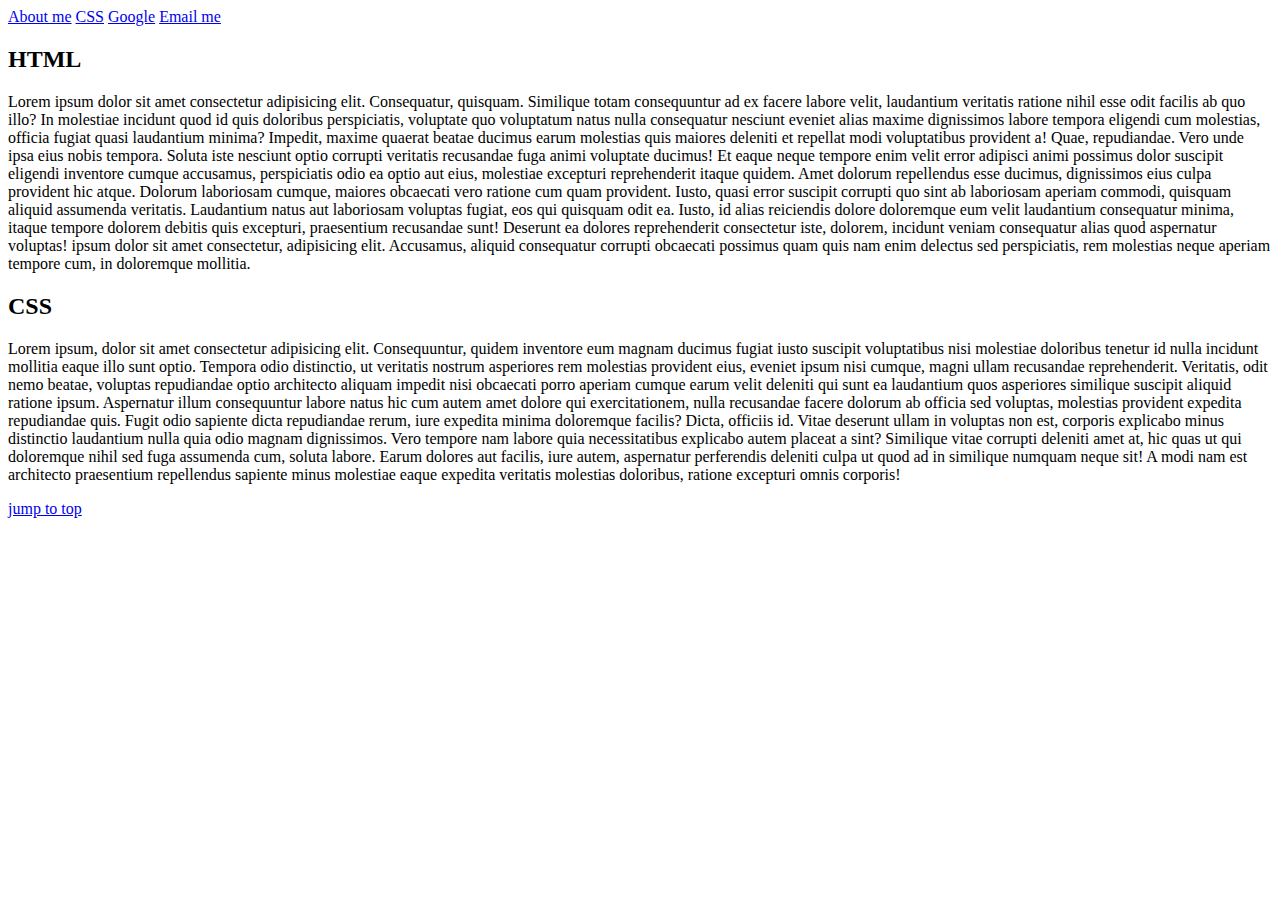
<file: index.html>
<body>
    <a href="company/about.html">About me</a>
    <a href="#section-css">CSS</a>
    <a href="https://google.com" target="_blank">Google</a>
    <a href="mailto:vidyayuva@gmail.com">Email me</a>
    <h2>HTML</h2>
    <p>Lorem ipsum dolor sit amet consectetur adipisicing elit. Consequatur, quisquam. Similique totam consequuntur ad ex facere labore velit, laudantium veritatis ratione nihil esse odit facilis ab quo illo? In molestiae incidunt quod id quis doloribus perspiciatis, voluptate quo voluptatum natus nulla consequatur nesciunt eveniet alias maxime dignissimos labore tempora eligendi cum molestias, officia fugiat quasi laudantium minima? Impedit, maxime quaerat beatae ducimus earum molestias quis maiores deleniti et repellat modi voluptatibus provident a! Quae, repudiandae. Vero unde ipsa eius nobis tempora. Soluta iste nesciunt optio corrupti veritatis recusandae fuga animi voluptate ducimus! Et eaque neque tempore enim velit error adipisci animi possimus dolor suscipit eligendi inventore cumque accusamus, perspiciatis odio ea optio aut eius, molestiae excepturi reprehenderit itaque quidem. Amet dolorum repellendus esse ducimus, dignissimos eius culpa provident hic atque. Dolorum laboriosam cumque, maiores obcaecati vero ratione cum quam provident. Iusto, quasi error suscipit corrupti quo sint ab laboriosam aperiam commodi, quisquam aliquid assumenda veritatis. Laudantium natus aut laboriosam voluptas fugiat, eos qui quisquam odit ea. Iusto, id alias reiciendis dolore doloremque eum velit laudantium consequatur minima, itaque tempore dolorem debitis quis excepturi, praesentium recusandae sunt! Deserunt ea dolores reprehenderit consectetur iste, dolorem, incidunt veniam consequatur alias quod aspernatur voluptas! ipsum dolor sit amet consectetur, adipisicing elit. Accusamus, aliquid consequatur corrupti obcaecati possimus quam quis nam enim delectus sed perspiciatis, rem molestias neque aperiam tempore cum, in doloremque mollitia.</p> 

    <h2 id="section-css">CSS</h2>
    <p>Lorem ipsum, dolor sit amet consectetur adipisicing elit. Consequuntur, quidem inventore eum magnam ducimus fugiat iusto suscipit voluptatibus nisi molestiae doloribus tenetur id nulla incidunt mollitia eaque illo sunt optio. Tempora odio distinctio, ut veritatis nostrum asperiores rem molestias provident eius, eveniet ipsum nisi cumque, magni ullam recusandae reprehenderit. Veritatis, odit nemo beatae, voluptas repudiandae optio architecto aliquam impedit nisi obcaecati porro aperiam cumque earum velit deleniti qui sunt ea laudantium quos asperiores similique suscipit aliquid ratione ipsum. Aspernatur illum consequuntur labore natus hic cum autem amet dolore qui exercitationem, nulla recusandae facere dolorum ab officia sed voluptas, molestias provident expedita repudiandae quis. Fugit odio sapiente dicta repudiandae rerum, iure expedita minima doloremque facilis? Dicta, officiis id. Vitae deserunt ullam in voluptas non est, corporis explicabo minus distinctio laudantium nulla quia odio magnam dignissimos. Vero tempore nam labore quia necessitatibus explicabo autem placeat a sint? Similique vitae corrupti deleniti amet at, hic quas ut qui doloremque nihil sed fuga assumenda cum, soluta labore. Earum dolores aut facilis, iure autem, aspernatur perferendis deleniti culpa ut quod ad in similique numquam neque sit! A modi nam est architecto praesentium repellendus sapiente minus molestiae eaque expedita veritatis molestias doloribus, ratione excepturi omnis corporis!</p>
    <a href=#>jump to top</a>
</body>
</html>
</file>
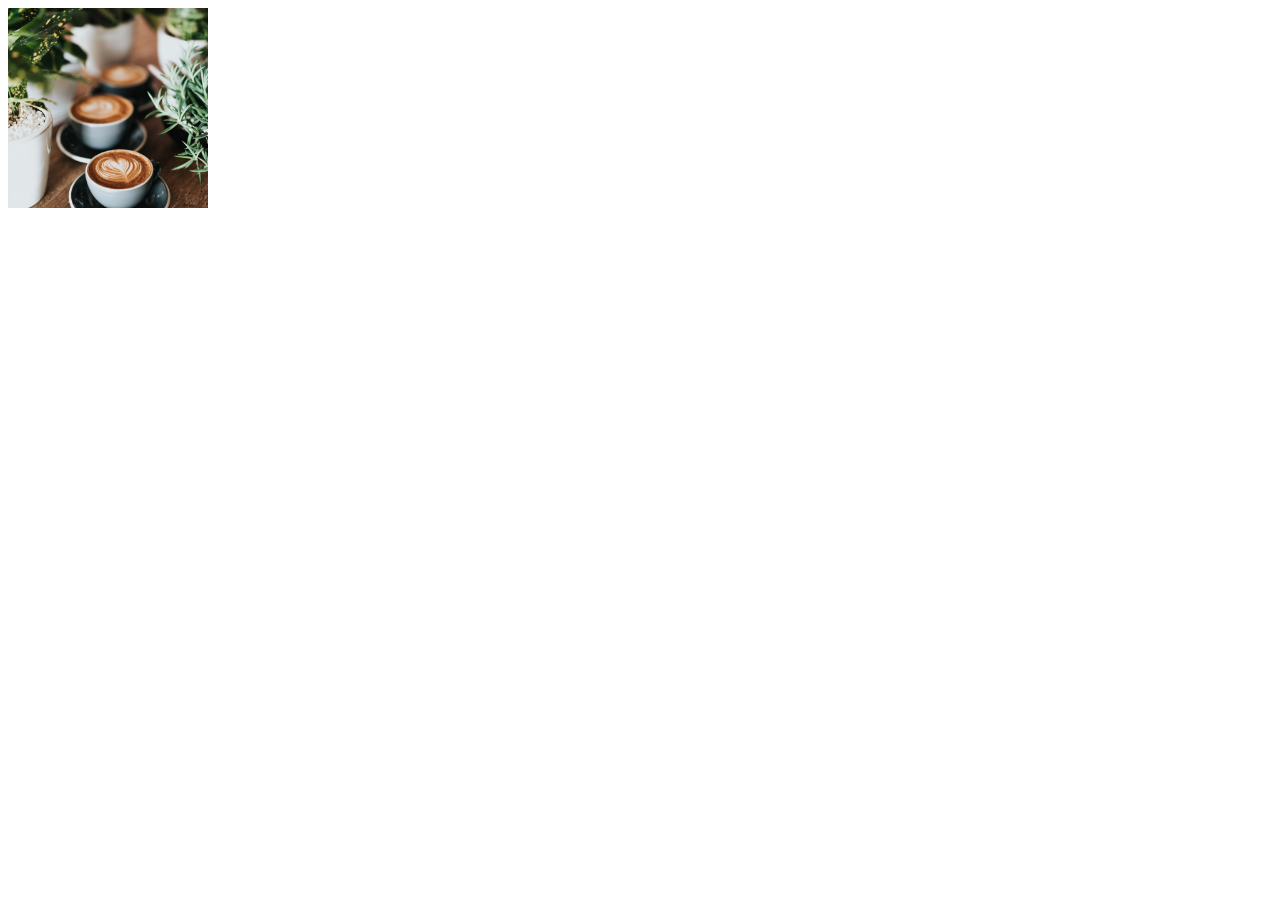
<file: index1.html>
<!DOCTYPE html>
<html lang="en">
<head>
    <meta charset="UTF-8">
    <meta http-equiv="X-UA-Compatible" content="IE=edge">
    <meta name="viewport" content="width=device-width, initial-scale=1.0">
    <title>Document</title>
    <style>
        img{
            width:200px;
            height:200px;
            object-fit:cover;
        }
    </style>
</head>
<body>
    <img src="images/coffee.jpg" alt="cup of coffee">
</body>
</html>
</file>
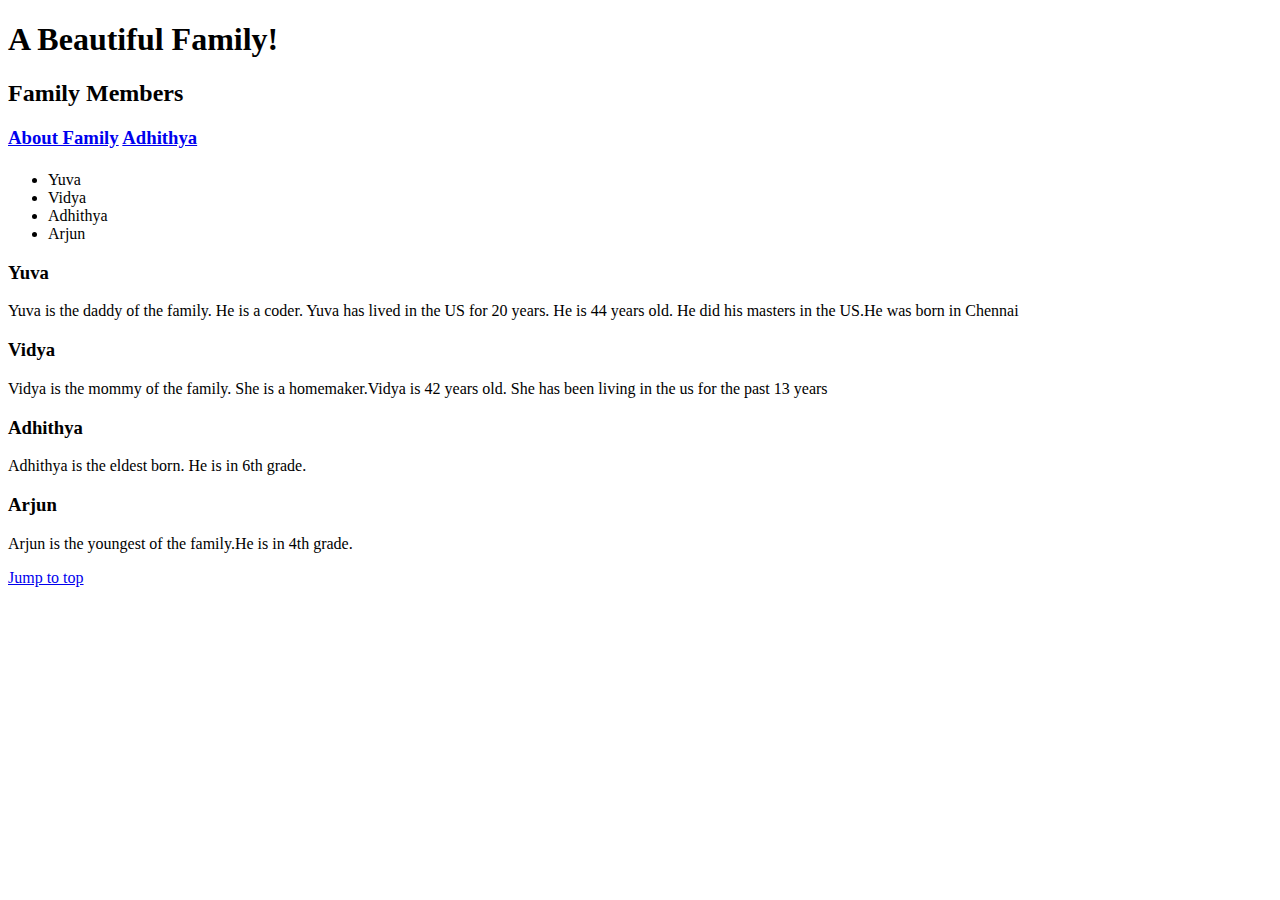
<file: index2.html>
<!DOCTYPE html>
<html lang="en">
<head>
    <meta charset="UTF-8">
    <meta http-equiv="X-UA-Compatible" content="IE=edge">
    <meta name="viewport" content="width=device-width, initial-scale=1.0">
    <title>Yuvaraj Family</title>
</head>
<body>
    <h1>A Beautiful Family!</h1>
    <h2>Family Members</h2>
    <h3>
        <a href="aboutfamily.html">About Family</a>
        <a href="#section-adhithya">Adhithya</a>
    </h3>
    <h5></h5>
    <ul>
        <li>Yuva</li>
        <li>Vidya</li>
        <li>Adhithya</li>
        <li>Arjun</li>
    </ul>
</h5>
    </h2>
    <h3>Yuva</h3>
    <p> Yuva is the daddy of the family. He is a coder. Yuva has lived in the US for 20 years. He is 44 years old. He did his masters in the US.He was born in Chennai</p>
    <h3>Vidya</h3>
    <p>Vidya is the mommy of the family. She is a homemaker.Vidya is 42 years old. She has been living in the us for the past 13 years</p>
    <h3 id="section-adhithya">Adhithya</h3>
    <p>Adhithya is the eldest born. He is in 6th grade.</p>
    <h3>Arjun</h3>
    <p>Arjun is the youngest of the family.He is in 4th grade.</p>
    <a href="#">Jump to top</a>
    

</body>
</html>
</file>
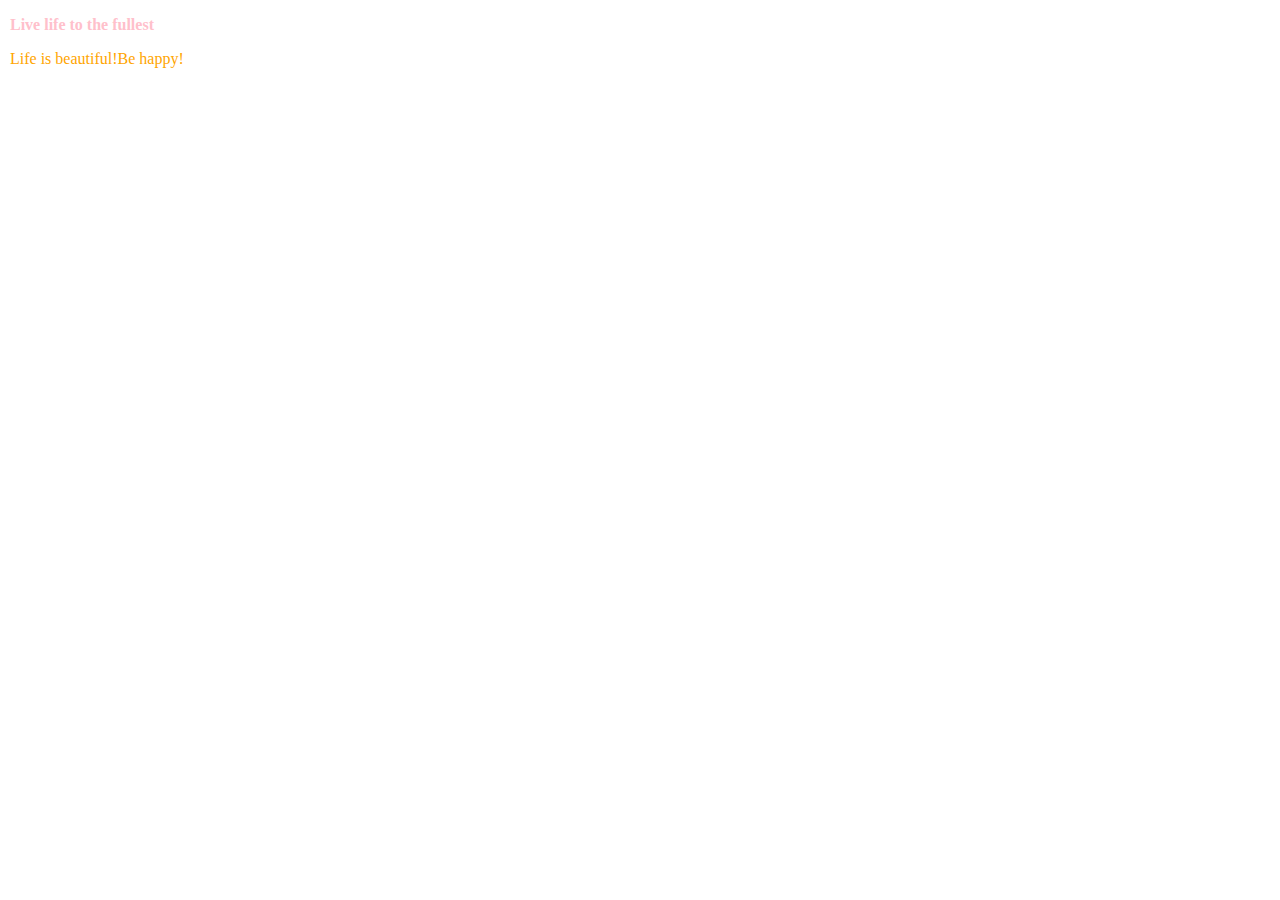
<file: links.html>
<!DOCTYPE html>
<html lang="en">
<head>
    <meta charset="UTF-8">
    <meta http-equiv="X-UA-Compatible" content="IE=edge">
    <meta name="viewport" content="width=device-width, initial-scale=1.0">
    <title>Document</title>
    <!-- example for external stylesheets -->
    <link rel="stylesheet" href="css/normalize.css"/>
    <link rel="stylesheet" href="css/styles.css"/>
    <!-- example for internal stylesheets -->
    <style>
        p{
            color:orange;
        }
        #first{
            color:pink;
            font-weight:bold;
        }
    </style>
</head>
<body>
    <!-- example for inline stylesheet! they are ugly dont use it -->
    <!-- <p style="color:blue; font-weight:bold;">Live Life to the fullest!</p> -->
    <!-- instead of inline sheets, this is better! -->
    <p id="first">Live life to the fullest</p>
    <p>Life is beautiful!Be happy!</p>
</body>
</html>
</file>
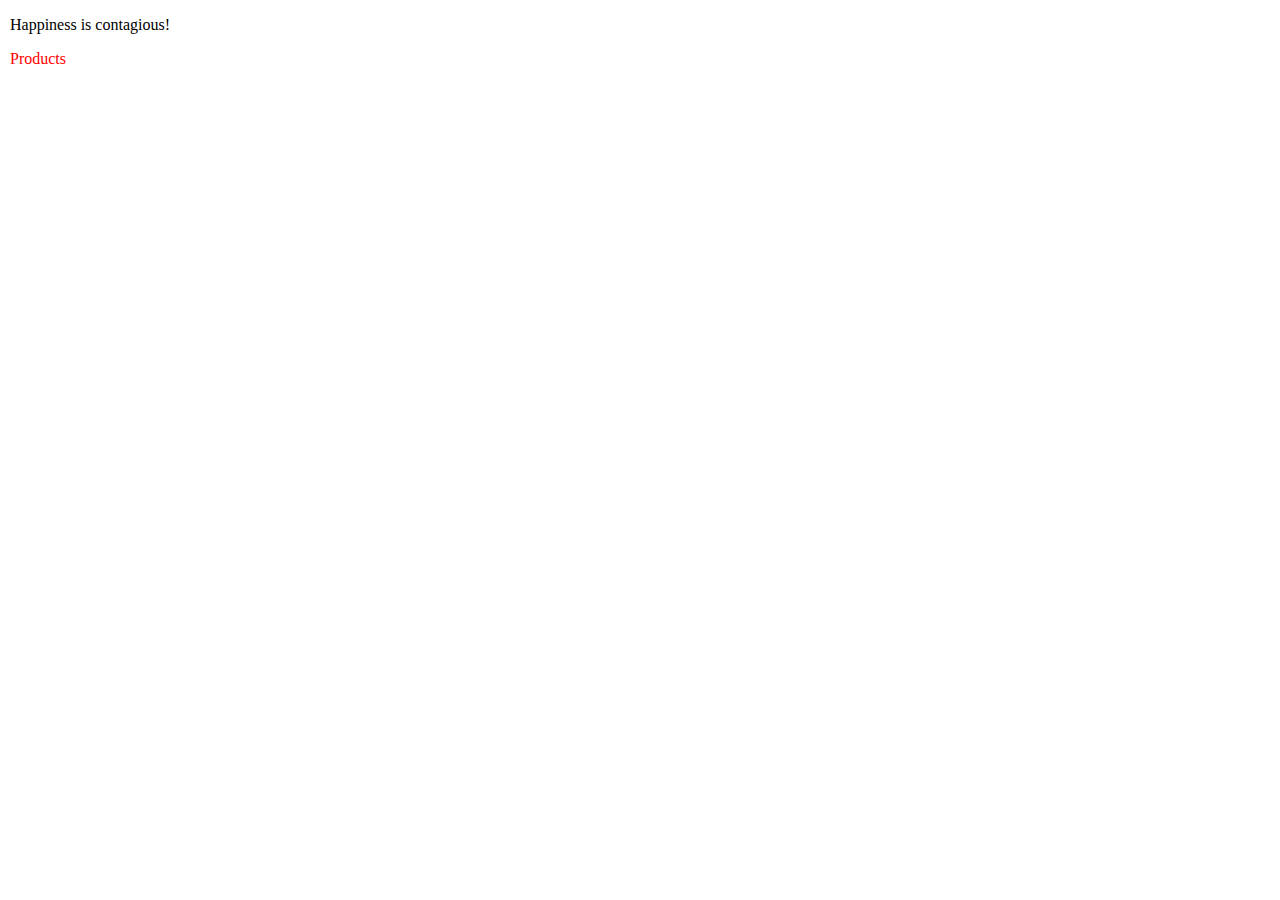
<file: selectors.html>
<!DOCTYPE html>
<html lang="en">
<head>
    <meta charset="UTF-8">
    <meta http-equiv="X-UA-Compatible" content="IE=edge">
    <meta name="viewport" content="width=device-width, initial-scale=1.0">
    <title>Document</title>
</head>
<body>
    <link rel="stylesheet" href="css/selectors.css"/>
    <p>Happiness is contagious!</p>
    <section id="products">Products
        <article class="product"></article>
        <article class="product"></article>
        <article class="product"></article>
    </section>
</body>
</html>
</file>
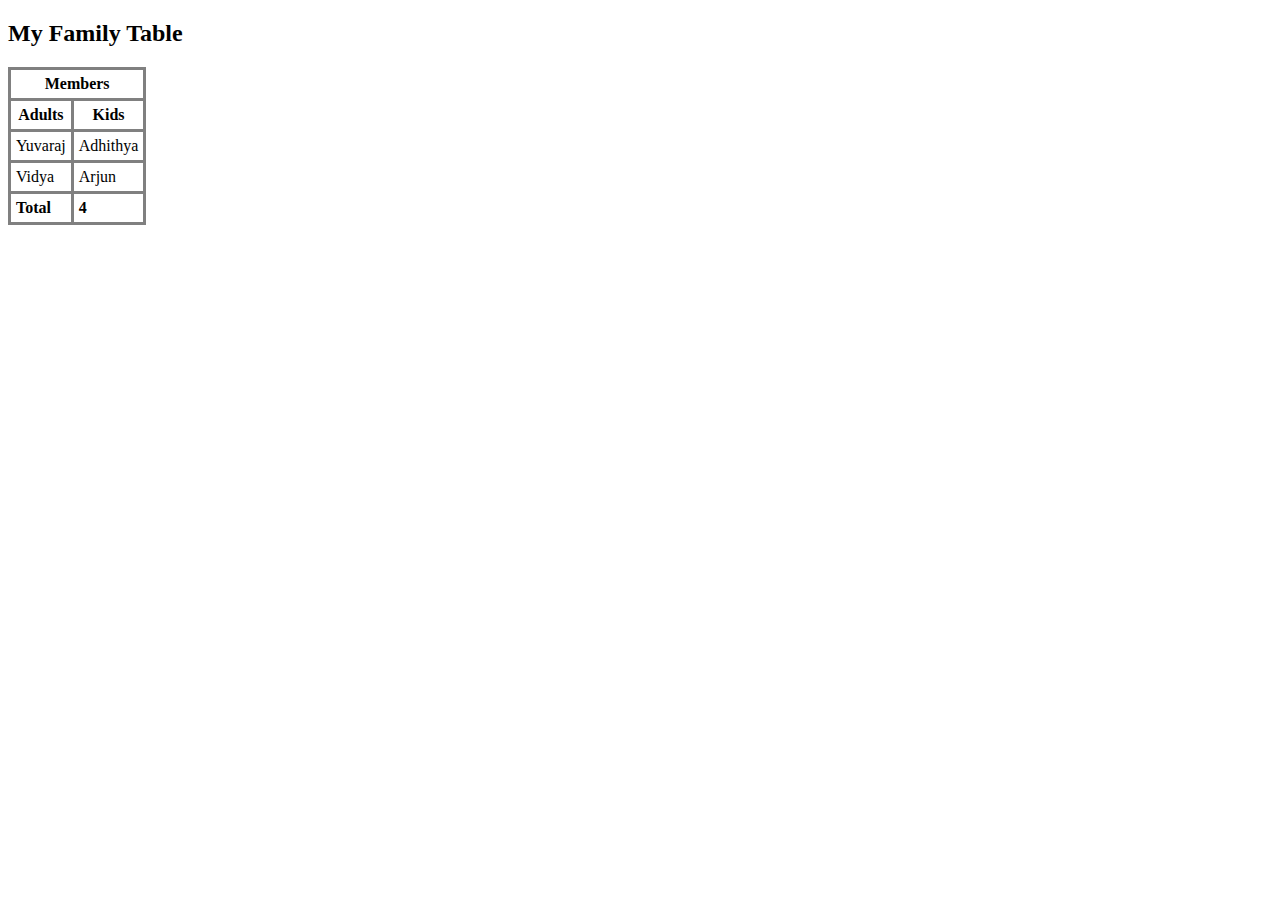
<file: tables.html>
<!DOCTYPE html>
<html lang="en">
<head>
    <meta charset="UTF-8">
    <meta http-equiv="X-UA-Compatible" content="IE=edge">
    <meta name="viewport" content="width=device-width, initial-scale=1.0">
    <title>Document</title>
    <style>
        table,td,th{
            border:3px solid grey;
            border-collapse: collapse;
            padding:5px;
        }
        tfoot{
            text-align:left;
        }
    </style>
</head>
<body>
    <h2>My Family Table</h2>
    <table>
        <thead>
            <tr>
                <th colspan="2">Members</th>
            </tr>
            <tr>                
                <th>Adults</th>
                <th>Kids</th>
            </tr>
        </thead>
        <tbody>
            <tr>
                <td>Yuvaraj</td>
                <td>Adhithya</td>
            </tr>   
            <tr>
                <td>Vidya</td>
                <td>Arjun</td>
            </tr>
        </tbody>
        <tfoot>
            <tr>
                <th>Total</th>
                <th>4</th>
            </tr>

        </tfoot>
    </table>
</body>
</html>
</file>
<file: css/styles.css>
body{
          margin:10px;
 }      
    p{
            color:red;            
    }
</file>
<file: css/selectors.css>
/* this type of selector is by type: selecting an element by type(body) */
body{
    margin:10px;
}
/* this type of selector is through id (remember # symbol for id selector) */
#products{
    color:red;
    }
    /* this type of selector is through class(Remember the .symbol for class selector) */
.product{
    font-size: 25;
}
</file>
